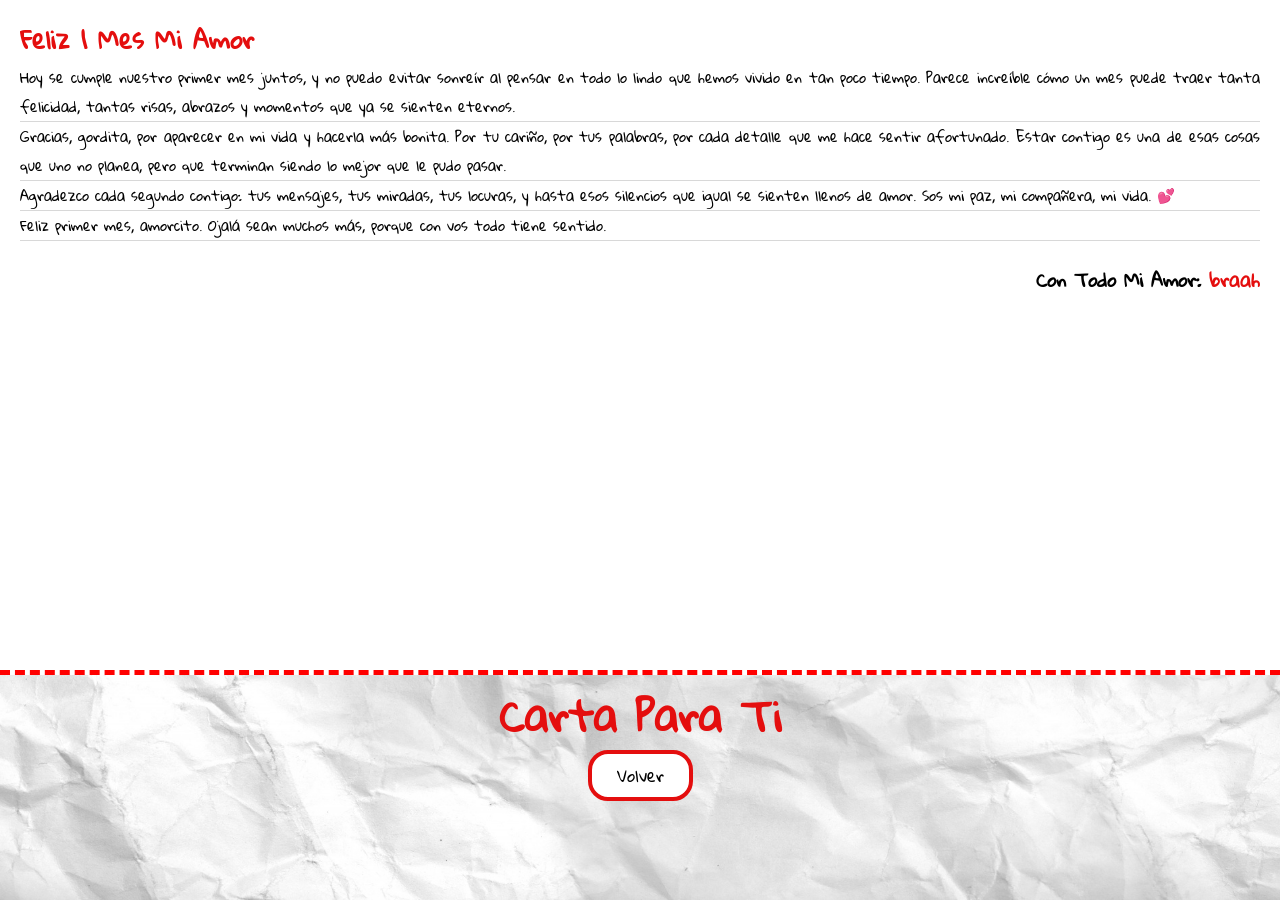
<file: carta.html>
<!DOCTYPE html>
<html lang="en">
<head>
    <meta charset="UTF-8">
    <meta name="viewport" content="width=device-width, initial-scale=1.0">
        <link href="https://fonts.googleapis.com/css2?family=Rock+Salt&display=swap" rel="stylesheet">
        <link href="https://fonts.googleapis.com/css2?family=Gloria+Hallelujah&display=swap" rel="stylesheet">
    <link rel="stylesheet" href="style.css">
    <link rel="stylesheet" href="https://cdnjs.cloudflare.com/ajax/libs/animate.css/4.1.1/animate.min.css"/>

    <title>Te Amo</title>
</head>
<style>
    .centrado-1{
        width: 100%;
        height: 100%;
        
    }
    .fotos{
        width: 100%;
        height: 75vh;
        border-bottom: 5px red dashed;
        display: flex;
        padding:10px  15px;
        background-color: white;
    }

        h5.son-para-ti {
    color: #e40e0e;
    font-size: 2.5rem;
    font-family: Gloria Hallelujah;
    height: 65px;
    text-align: center;
}
h5.feliz-mes {
    width: fit-content;
    color: #e40e0e;
    font-size: 1.5rem;
    font-family: 'Gloria Hallelujah';
}
.carta {
    width: 100%;
    padding: 5px;
    overflow: auto;
}
p.cartaa {
    text-align: justify;
    font-family: 'Gloria Hallelujah';
    font-size: .9rem;
}
.linea {
    width: 100%;
    height: 1px;
    background: #63636340;
}
h5.autor-texto {
    margin: 20px 0px 0px 0px;
    text-align: end;
    font-size: 1.1rem;
    font-family: 'Gloria Hallelujah';
}
h5.autor-texto span {
    color: #e40e0e;
}
</style>
<body>
    <div class="centrado-1">
        <div class="fotos">
            <div class="carta">
                <h5 class="feliz-mes">Feliz 1 Mes Mi Amor</h5>
                <p class="cartaa">Hoy se cumple nuestro primer mes juntos, y no puedo evitar sonreír al pensar en todo lo lindo que hemos vivido en tan poco tiempo. Parece increíble cómo un mes puede traer tanta felicidad, tantas risas, abrazos y momentos que ya se sienten eternos.</p>
                <div class="linea"></div>
                <p class="cartaa">Gracias, gordita, por aparecer en mi vida y hacerla más bonita. Por tu cariño, por tus palabras, por cada detalle que me hace sentir afortunado. Estar contigo es una de esas cosas que uno no planea, pero que terminan siendo lo mejor que le pudo pasar.</p>
                <div class="linea"></div>
                <p class="cartaa">Agradezco cada segundo contigo: tus mensajes, tus miradas, tus locuras, y hasta esos silencios que igual se sienten llenos de amor. Sos mi paz, mi compañera, mi vida. 💕</p>
                <div class="linea"></div>
                <p class="cartaa">Feliz primer mes, amorcito. Ojalá sean muchos más, porque con vos todo tiene sentido.</p>
                <div class="linea"></div>
                <h5 class="autor-texto">Con Todo Mi Amor: <span>braah</span></h5>

            </div>
        </div>
        <h5 class="son-para-ti">Carta Para Ti</h5>
        <div class="opciones">
            <a href="si-porfa.html" class="botones-si-no">Volver</a>

        </div>
    </div>
</body>
</html>
</file>
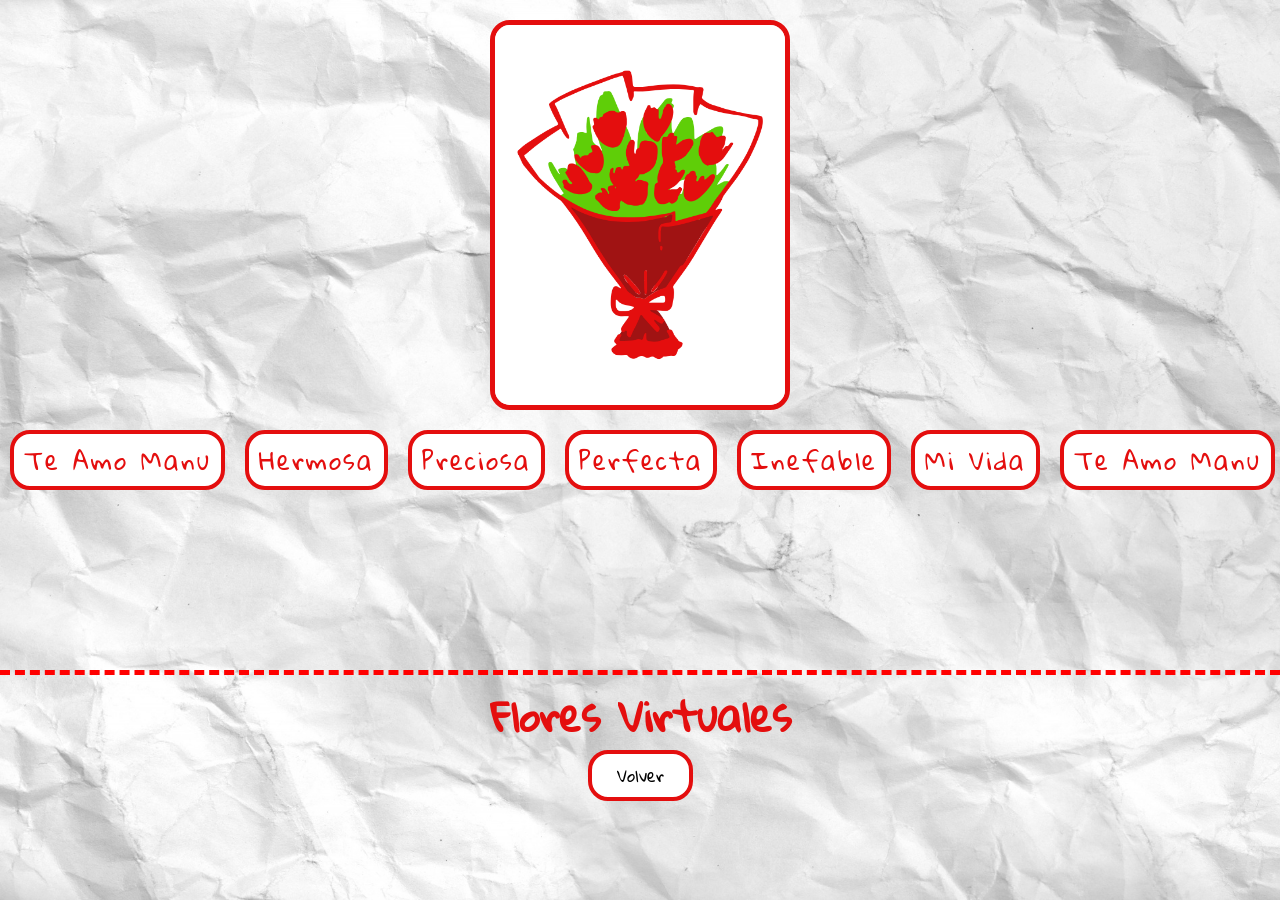
<file: flores.html>
<!DOCTYPE html>
<html lang="en">
<head>
    <meta charset="UTF-8">
    <meta name="viewport" content="width=device-width, initial-scale=1.0">
        <link href="https://fonts.googleapis.com/css2?family=Rock+Salt&display=swap" rel="stylesheet">
        <link href="https://fonts.googleapis.com/css2?family=Gloria+Hallelujah&display=swap" rel="stylesheet">
    <link rel="stylesheet" href="style.css">
    <link rel="stylesheet" href="https://cdnjs.cloudflare.com/ajax/libs/animate.css/4.1.1/animate.min.css"/>

    <title>Te Amo</title>
</head>
<style>
    .centrado-1{
        width: 100%;
        height: 100%;
        overflow: hidden;
        
    }
    .fotos{
        width: 100%;
        height: 75vh;
        border-bottom: 5px red dashed;
        display: flex;
        background-size: cover;
    }

        h5.son-para-ti {
    color: #e40e0e;
    font-size: 2.5rem;
    font-family: Gloria Hallelujah;
    height: 65px;
    text-align: center;
}

.tres-lados {
    width: 100%;
    height: 100%;

}
.centro-centro img {
    width: 300px;
    height: 390px;
    object-fit: cover;
    border-radius: 20px;
    border: 5px solid #e40e0e;
    margin: 0px 0px 20px 0px;
}
p.texto-te-amo {
    text-align: center;
    font-size: 2rem;
    color: #e40e0e;
    font-family: 'Gloria Hallelujah';
}
.carrusel {
display: flex;
gap: 3rem;
white-space: nowrap;
overflow: hidden;
width: 100%;
position: relative;
}


.carrusel span {
    font-size: 1.5rem;
    color: #e40e0e;
    letter-spacing: 2px;
    margin: 0px 10px;
    padding: 2px 10px;
    background: white;
    border-radius: 20px;
    border: 4px solid #e40e0e;
    font-family: 'Gloria Hallelujah';
}


.scroll {
display: inline-flex;
animation: mover 15s linear infinite;
}

.foto-flores {
    width: 100%;
    display: flex;
    justify-content: center;
    margin: 20px 0px 0px 0px;
}
@keyframes mover {
from {
transform: translateX(0);
}
to {
transform: translateX(-50%);
}
}
</style>
<body>
    <div class="centrado-1">
        <div class="fotos">
            <div class="tres-lados">

                <div class="centro-centro">
                    <div class="foto-flores">                    <img src="flor-flor.png" alt="">
</div>
                    <div class="carrusel">
<div class="scroll">
<span>Te Amo Manu</span>
<span>Hermosa</span>
<span>Preciosa</span>
<span>Perfecta</span>
<span>Inefable</span>
<span>Mi Vida</span>
<!-- Se repite para el efecto infinito -->
<span>Te Amo Manu</span>
<span>Hermosa</span>
<span>Preciosa</span>
<span>Perfecta</span>
<span>Inefable</span>
<span>Mi Vida</span>
</div>
</div>
                </div>
            </div>
        </div>
        <h5 class="son-para-ti">Flores Virtuales</h5>
        <div class="opciones">
            <a href="si-porfa.html" class="botones-si-no">Volver</a>

        </div>
    </div>
</body>
</html>
</file>
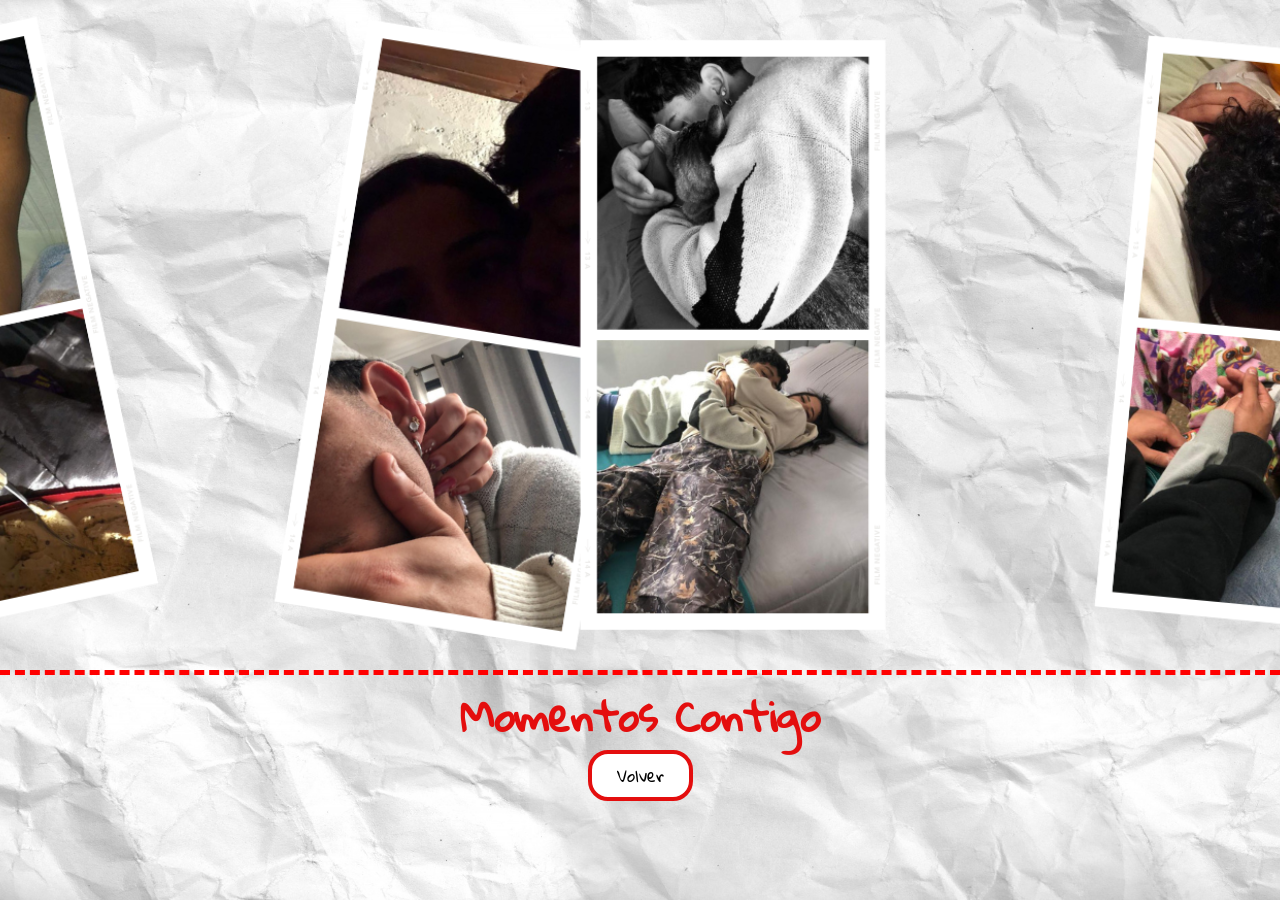
<file: fotos.html>
<!DOCTYPE html>
<html lang="en">
<head>
    <meta charset="UTF-8">
    <meta name="viewport" content="width=device-width, initial-scale=1.0">
        <link href="https://fonts.googleapis.com/css2?family=Rock+Salt&display=swap" rel="stylesheet">
        <link href="https://fonts.googleapis.com/css2?family=Gloria+Hallelujah&display=swap" rel="stylesheet">
    <link rel="stylesheet" href="style.css">
    <link rel="stylesheet" href="https://cdnjs.cloudflare.com/ajax/libs/animate.css/4.1.1/animate.min.css"/>

    <title>Te Amo</title>
</head>
<style>
    .centrado-1{
        width: 100%;
        height: 100%;
        
    }
    .fotos{
        width: 100%;
        height: 75vh;
        border-bottom: 5px red dashed;
        display: flex;
        padding:10px  15px;
        background-image: url(fotos-carrusel.png);
        background-size: cover;
    }

        h5.son-para-ti {
    color: #e40e0e;
    font-size: 2.5rem;
    font-family: Gloria Hallelujah;
    height: 65px;
    text-align: center;
}

    @media (max-width: 866px){
    }
        .fotos{
        width: 100%;
        height: 75vh;
        border-bottom: 5px red dashed;
        display: flex;
        padding:10px  15px;
        background-image: url(fotos-carrusel.png);
        background-size: cover;
        background-position-x: center;

    }
</style>
<body>
    <div class="centrado-1">
        <div class="fotos">

        </div>
        <h5 class="son-para-ti">Momentos Contigo</h5>
        <div class="opciones">
            <a href="si-porfa.html" class="botones-si-no">Volver</a>

        </div>
    </div>
</body>
</html>
</file>
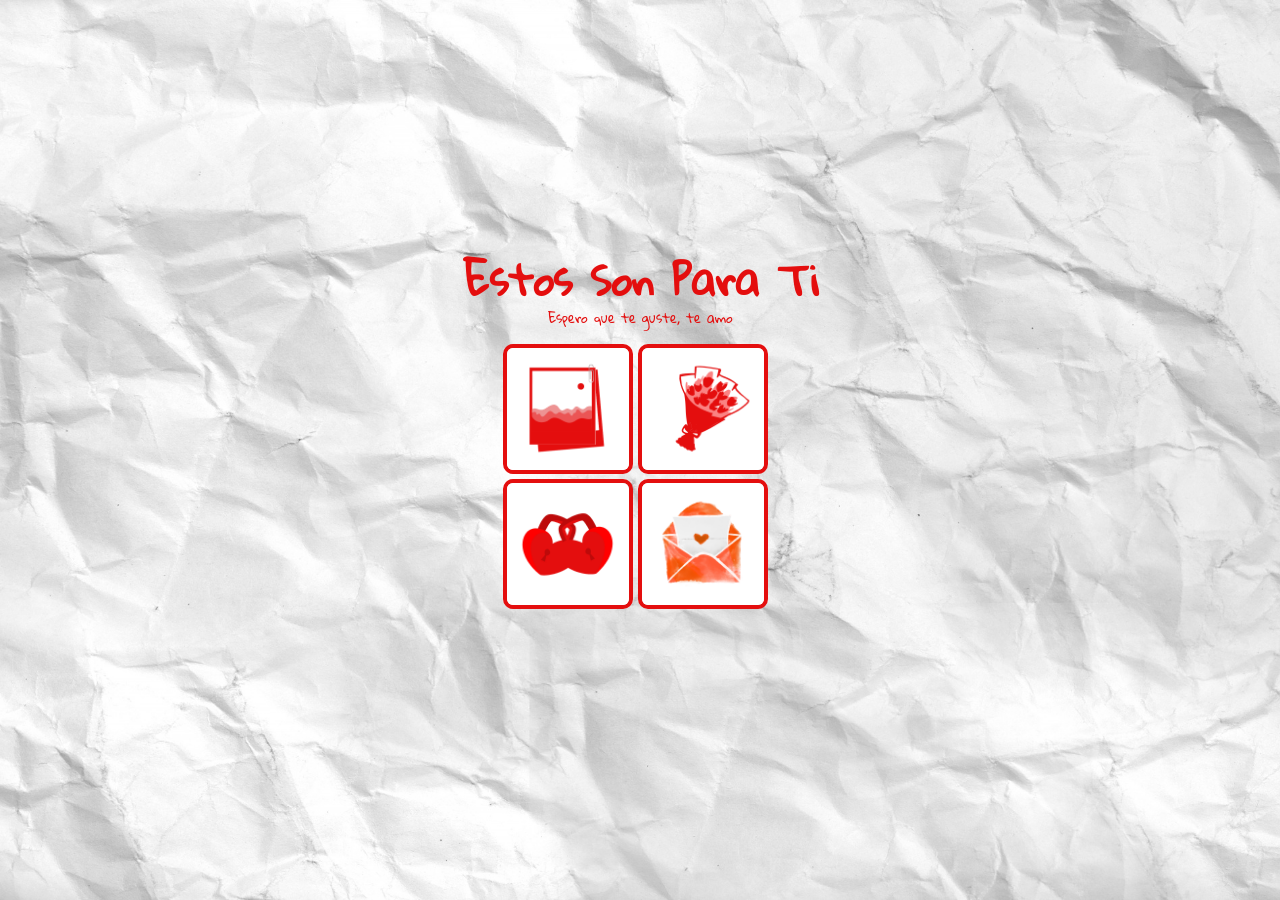
<file: si-porfa.html>
<!DOCTYPE html>
<html lang="en">
<head>
    <meta charset="UTF-8">
    <meta name="viewport" content="width=device-width, initial-scale=1.0">
        <link href="https://fonts.googleapis.com/css2?family=Rock+Salt&display=swap" rel="stylesheet">
        <link href="https://fonts.googleapis.com/css2?family=Gloria+Hallelujah&display=swap" rel="stylesheet">
    <link rel="stylesheet" href="style.css">
    <link rel="stylesheet" href="https://cdnjs.cloudflare.com/ajax/libs/animate.css/4.1.1/animate.min.css"/>

    <title>Te Amo</title>
</head>
<style>
    h5.son-para-ti {
    color: #e40e0e;
    font-size: 2.5rem;
    font-family: Gloria Hallelujah;
    height: 65px;
}
.espero-te-guste {
    color: #e40e0e;
    font-size:.8rem;
    font-family: Gloria Hallelujah;
}
.centrado-img {
    display: flex;
    justify-content: center;
    align-items: center;
    margin: 10px 0px 0px 0px;
}
.opciones-juegos {
    display: flex;
    width: 280px;
    flex-wrap: wrap;
}
a.img-a {
    border-radius: 10px;
    width: 130px;
    height: 130px;
    margin: 2.5px 2.5px;
}
img.img-opciones {
    width: 130px;
    border-radius: 10px;
    border: 4px solid #e40e0e;
}
    @media (max-width: 427px) {

        h5.son-para-ti {
    color: #e40e0e;
    font-size: 2.1rem;
    font-family: Gloria Hallelujah;
    height: 65px;
}
    }
</style>
<body>
    <div class="centrado">
        <h5 class="son-para-ti">Estos Son Para Ti</h5>
        <p class="espero-te-guste">Espero que te guste, te amo</p>
        <div class="centrado-img">
        <div class="opciones-juegos">
            <a href="fotos.html" class="img-a"><img src="fotos.png" alt="" class="img-opciones"></a>
            <a href="flores.html" class="img-a"><img src="flor.png" alt="" class="img-opciones"></a>
            <a href="video.html" class="img-a"><img src="candado.png" alt="" class="img-opciones"></a>
            <a href="carta.html" class="img-a"><img src="carta.png" alt="" class="img-opciones"></a>
            </div>
        </div>


    </div>
</body>
</html>
</file>
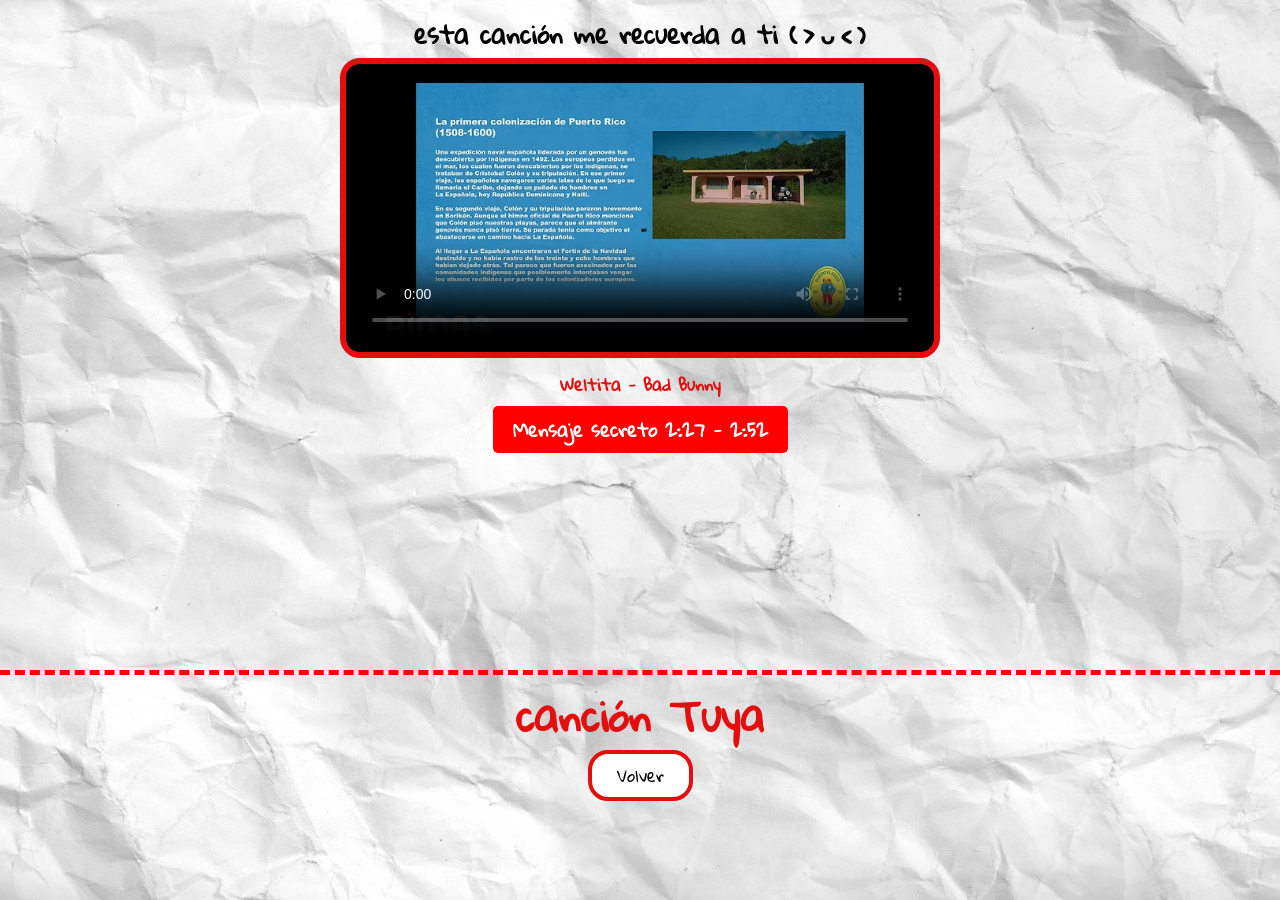
<file: video.html>
<!DOCTYPE html>
<html lang="en">
<head>
    <meta charset="UTF-8">
    <meta name="viewport" content="width=device-width, initial-scale=1.0">
        <link href="https://fonts.googleapis.com/css2?family=Rock+Salt&display=swap" rel="stylesheet">
        <link href="https://fonts.googleapis.com/css2?family=Gloria+Hallelujah&display=swap" rel="stylesheet">
    <link rel="stylesheet" href="style.css">
    <link rel="stylesheet" href="https://cdnjs.cloudflare.com/ajax/libs/animate.css/4.1.1/animate.min.css"/>

    <title>Te Amo</title>
</head>
<style>
    .centrado-1{
        width: 100%;
        height: 100%;
        
    }
    .fotos{
        width: 100%;
        height: 75vh;
        border-bottom: 5px red dashed;
        padding: 10px;
    }

        h5.son-para-ti {
    color: #e40e0e;
    font-size: 2.5rem;
    font-family: Gloria Hallelujah;
    height: 65px;
    text-align: center;
}
h5.me-acuerdo-ti {
    font-family: 'Gloria Hallelujah';
    text-align: center;
    font-size: 1.5em;
}

.centrar-iframe {
    display: flex;
    justify-content: center;
    width: 100%;
}
.cancion {
    width: 600px;
    height: 300px;
    padding: 10px;
    background: black;
    border-radius: 20px;
    border: 6px solid #e40e0e;
    object-fit: cover;
}
h5.titulo-cancion {
    text-align: center;
    margin: 10px 0px 5px;
    font-family: 'Gloria Hallelujah';
    font-size: 1rem;
    color: #e40e0e;
}
h5.mensaje-secreto {
    text-align: center;
    padding: 5px 20px;
    color: white;
    background: red;
    position: absolute;
    border-radius: 5px;
    font-size: 1.1rem;
    font-family: 'Gloria Hallelujah';
}
.centrar-momento-importante {
    width: 100%;
    display: flex;
    justify-content: center;
}
    @media (max-width: 869px){
        .cancion {
    width: 330px;
    height: 230px;
    background: black;
    border-radius: 20px;
    border: 6px solid #e40e0e;
    object-fit: cover;
}
    }

</style>
<body>
    <div class="centrado-1">
        <div class="fotos">
            <h5 class="me-acuerdo-ti">esta canción me recuerda a ti ( > ᴗ < )</h5>
            <div class="centrar-iframe">
                <video poster="banner.png" controls src="cancion.mp4" class="cancion"></video>
         </div>
         <h5 class="titulo-cancion">Weltita - Bad Bunny</h5>
         <div class="centrar-momento-importante">
                     <h5 class="mensaje-secreto">Mensaje secreto 2:27 - 2:52</h5>

         </div>
        </div>
        <h5 class="son-para-ti">canción Tuya</h5>
        <div class="opciones">
            <a href="si-porfa.html" class="botones-si-no">Volver</a>

        </div>
    </div>
</body>
</html>
</file>
<file: style.css>
*{
    margin: 0px;
    padding: 0px;
    box-sizing: border-box;
    transition: 300ms;
}
body{
    background-image: url(fondo.png);
    width: 100%;
    height: 100vh;
    overflow: hidden;
    background-size: cover;
    background-repeat: no-repeat;
    display: flex;
    justify-content: center;
    align-items: center;
}
.centrado {
    text-align: center;
    margin: -50px 0px 0px 0px;
    
}
img.gato-gif {
    width: 110px;
    margin: 0px 0px -20px 0px;
}
h5.hola {
    font-size: 3rem;
    font-family: Rock Salt;
    height: 63px;
}
h5.mi-Amor {
    color: #e40e0e;
    font-size: 3.7rem;
    font-family: Rock Salt;
    height: 116px;
}
p.quieres-regalo {
    font-family: Gloria Hallelujah;
    margin: 15px 0px 10px 0px;
    letter-spacing: 1px;
}
.opciones {
    width: 100%;
    display: flex;
    justify-content: center;
}
a.botones-si-no {
    border-radius: 20px;
    color: #000000;
    overflow: hidden;
    background: white;
    padding: 5px 25px;
    border: 4px solid #e40e0e;
    margin: 10px 5px 0px 5px;
    text-decoration: none;
    font-family: Gloria Hallelujah;
    position: relative;
    transition: 300ms;
    z-index: 1;
}
a.botones-si-no:hover {
    color: white;
}
a.botones-si-no::before {
    content: "";
    width: 100%;
    height: 100%;
    background: #e40e0e;
    position: absolute;
    margin: -5px 0px 0px -175px;
    transition: 300ms;
    z-index: -1;
}
a.botones-si-no:hover::before {
    margin: -5px 0px 0px -25px;
}
    @media (max-width: 427px) {

        h5.hola {
    font-size: 2.5rem;
    font-family: Rock Salt;
    height: 54px;
}
        h5.mi-Amor {
    color: #e40e0e;
    font-size: 3rem;
    font-family: Rock Salt;
    height: 100px;
}
p.quieres-regalo {
    font-family:Gloria Hallelujah ;
    margin: 10px 0px 5px 0px;
    letter-spacing: 1px;
}
a.botones-si-no {
    border-radius: 20px;
    color: #000000;
    background: white;
    padding: 5px 13px;
    border: 2px solid #e40e0e;
    margin: 10px 5px 0px 5px;
    text-decoration: none;
    font-family: Gloria Hallelujah;
}


    }
</file>
